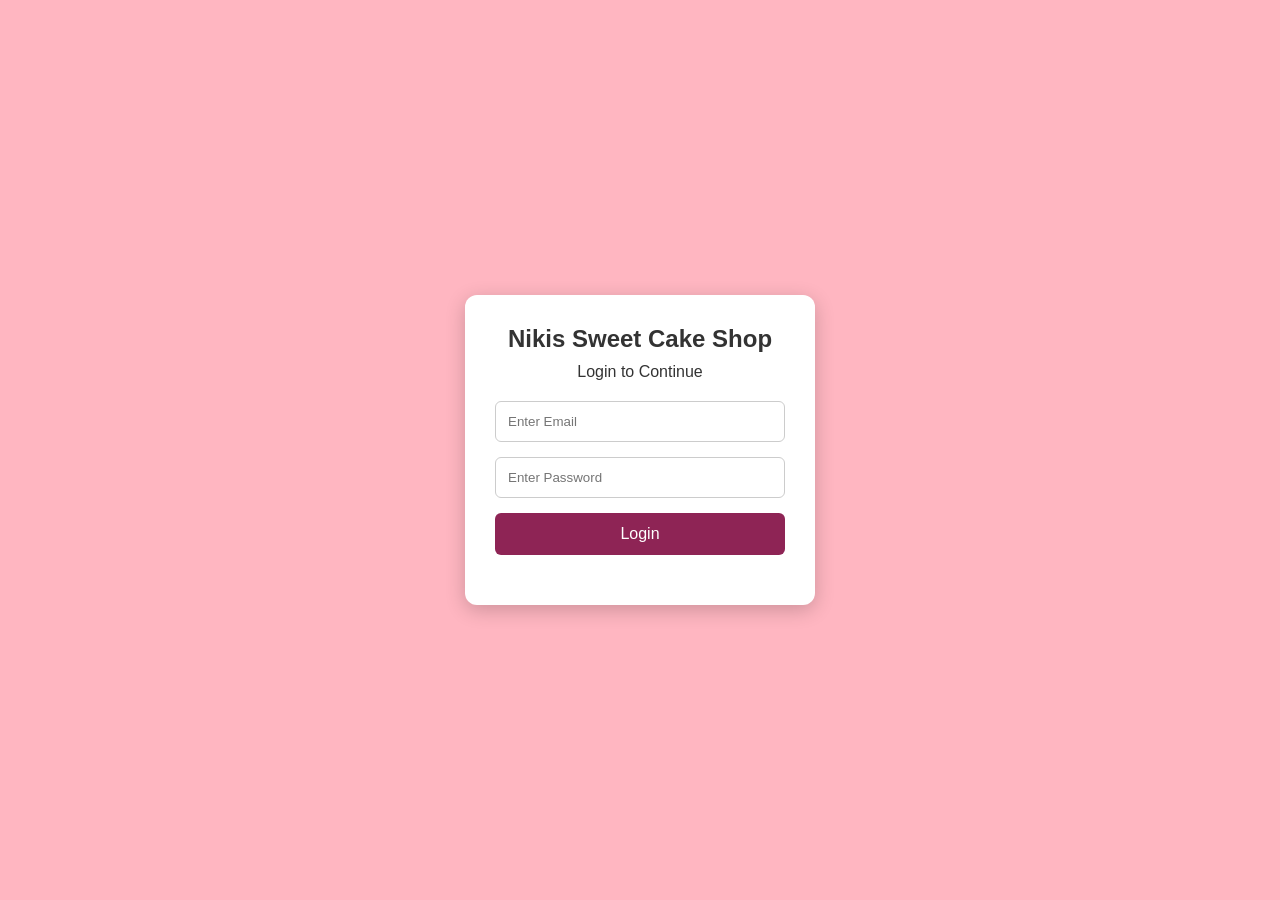
<file: index1.html>
<!DOCTYPE html>
<html lang="en">
<head>
    <meta charset="UTF-8">
    <meta name="viewport" content="width=device-width, initial-scale=1.0">
    <title>Nikis Cake Shop Login</title>
    <link rel="stylesheet" href="style.css">
</head>
<body class="login-page">

    <div class="login-container">

        <h2> Nikis Sweet Cake Shop</h2>
        <p>Login to Continue</p>

        <form id="loginForm">

            <input type="email"
                   id="email"
                   placeholder="Enter Email"
                   required>

            <input type="password"
                   id="password"
                   placeholder="Enter Password"
                   required>

            <button type="submit">Login</button>

            <p id="error"></p>

        </form>

    </div>

    <script src="script.js"></script>

</body>
</html>
</file>
<file: style.css>
* {
    margin: 0;
    padding: 0;
    box-sizing: border-box;
}

body {
    font-family: Arial, sans-serif;
    background: #fff8f5;
    color: #333;
}

/* LOGIN PAGE */

.login-page {
    background:lightpink;
    min-height: 100vh;
    display: flex;
    justify-content: center;
    align-items: center;
}

.login-container {
    background:white;
    width: 350px;
    max-width: 90%;
    padding: 30px;
    border-radius: 12px;
    text-align: center;
    box-shadow: 0 5px 20px rgba(0,0,0,0.2);
}

.login-container h2 {
    margin-bottom: 10px;
}

.login-container p {
    margin-bottom: 20px;
}

.login-container input {
    width: 100%;
    padding: 12px;
    margin-bottom: 15px;
    border: 1px solid #ccc;
    border-radius: 6px;
}

.login-container button {
    width: 100%;
    padding: 12px;
    background:#8e2455;
    color: white;
    border: none;
    border-radius: 6px;
    cursor: pointer;
    font-size: 16px;
}

.login-container button:hover {
    background:lightpink;
}

#error {
    color: red;
    margin-top: 15px;
}

/* HEADER */

.header {
    background: #8e2455;
    color: white;
    padding: 18px;
    display: flex;
    justify-content: space-between;
    align-items: center;
    flex-wrap: wrap;
}

.logo {
    background-image: url("logo-bg.jpg");
    background-size: cover;
    background-position: center;
    padding: 15px;
    border-radius: 10px;
    font-size: 25px;
    font-weight: bold;
    display: flex;
    align-items: center;
    gap: 10px;
}

.logo img {
    width: 90px;
    height: 90px;
    border-radius: 50%;
    object-fit: cover;
}

.logo span {
    color: #ffd6e7;
}

nav a {
    color: white;
    text-decoration: none;
    margin: 8px;
}

.menu-btn {
    display: none;
    cursor: pointer;
    font-size: 25px;
}

/* HERO */

.hero {
    min-height: 450px;
    background-image: url("Images/hero.jpg");
    background-size: cover;
    background-position: center;
    background-repeat: no-repeat;
    display: flex;
    justify-content: center;
    align-items: center;
    text-align: center;
    padding: 40px 15px;
    position: relative;
}

.hero::before {
    content: "";
    position: absolute;
    inset: 0;
    background: rgba(0,0,0,0.4);
}

.hero-content {
    position: relative;
    color: white;
}

.hero h1 {
    font-size: 38px;
    color: white;
    margin-bottom: 15px;
}

.hero h1 {
    font-size: 38px;
    color: lightpink;
    margin-bottom: 15px;
}

.hero h2, .hero p {
    margin-bottom: 15px;
}

.btn {
    display: inline-block;
    background: #8e2455;
    color: white;
    padding: 12px 20px;
    margin: 8px;
    border-radius: 6px;
    text-decoration: none;
}

/* CATEGORY MENU */

.category-menu {
    display: flex;
    flex-wrap: wrap;
    justify-content: center;
    gap: 15px;
    padding: 25px;
}

.category-menu a {
    width: 130px;
    text-align: center;
    color: #8e2455;
    text-decoration: none;
    font-weight: bold;
}

.category-menu img {
    width: 110px;
    height: 100px;
    object-fit: cover;
    border-radius: 50%;
    display: block;
    margin: auto auto 8px;
}
.category-section
{
  background-color:lightpink;
}

/* ABOUT AND CAKES */

.about, .cakes, .order-section {
    padding: 40px 20px;
    text-align: center;
    
}
.about{
  background-color:lightpink;
}

.about p {
    max-width: 700px;
    margin: 15px auto;
    line-height: 1.7;
}

.cakes h2, .about h2, .order-section h2 {
    color: #8e2455;
    margin-bottom: 15px;
}

.subtitle {
    margin-bottom: 25px;
}

.category-section {
    padding: 25px 0;
}

.category-section h3 {
    color: #8e2455;
    margin-bottom: 20px;
}

.card-container {
    display: flex;
    justify-content: center;
    flex-wrap: wrap;
    gap: 20px;
}

.card {
    width: 230px;
    background: white;
    padding: 12px;
    border-radius: 12px;
    box-shadow: 0 3px 12px rgba(0,0,0,0.12);
}

.card img {
    width: 100%;
    height: 170px;
    object-fit: cover;
    border-radius: 8px;
}

.card h4 {
    margin: 12px 0;
}

.card p {
    color: #8e2455;
    font-weight: bold;
    margin-bottom: 10px;
}

.card button, .submit-btn {
    background: #8e2455;
    color: white;
    border: none;
    padding: 11px 18px;
    border-radius: 6px;
    cursor: pointer;
}

.card button:hover, .submit-btn:hover {
    background: #bd477d;
}

/* ORDER FORM */

.order-section {
    background: #fff0f5;
}

.order-section form {
    max-width: 500px;
    margin: 20px auto;
    background: white;
    padding: 25px;
    border-radius: 12px;
    text-align: left;
}

.order-section label {
    display: block;
    margin: 12px 0 6px;
}

.order-section input:not([type="radio"]),
.order-section select,
.order-section textarea {
    width: 100%;
    padding: 12px;
    border: 1px solid #ccc;
    border-radius: 6px;
}

.order-section textarea {
    min-height: 80px;
}

.payment-option {
    display: flex !important;
    align-items: center;
    gap: 8px;
}

.payment-note {
    color: #777;
    font-size: 13px;
    margin: 15px 0;
}

.submit-btn {
    width: 100%;
    margin-top: 15px;
}

#orderResult {
    margin: 20px auto;
    line-height: 1.8;
}

/* FOOTER */

footer {
    background: #8e2455;
    color: white;
    text-align: center;
    padding: 25px;
    line-height: 2;
}

/* MOBILE */

@media(max-width: 700px) {

    .header {
        flex-direction: column;
        gap: 15px;
    }

    nav {
        text-align: center;
    }

    nav a {
        display: inline-block;
    }

    .hero h1 {
        font-size: 28px;
    }

    .card {
        width: 90%;
        max-width: 300px;
    }

    .category-menu a {
        width: 100px;
    }
}
/* CONTACT SECTION */

.contact {
    background: #fff0f5;
    padding: 50px 20px;
    text-align: center;
    margin-top: 30px;
}

.contact h1 {
    color: #e91e63;
    font-size: 35px;
    margin-bottom: 20px;
}

.contact h2 {
    color: #ad1457;
    font-size: 25px;
    margin-bottom: 20px;
}

.contact p {
    color: #444;
    font-size: 18px;
    margin: 15px 0;
    padding: 12px;
    background: white;
    border-radius: 10px;
    max-width: 450px;
    margin-left: auto;
    margin-right: auto;
    box-shadow: 0 2px 8px rgba(0,0,0,0.1);
    transition: 0.3s;
}

.contact p:hover {
    background: #f8bbd0;
    transform: scale(1.03);
}
</file>
